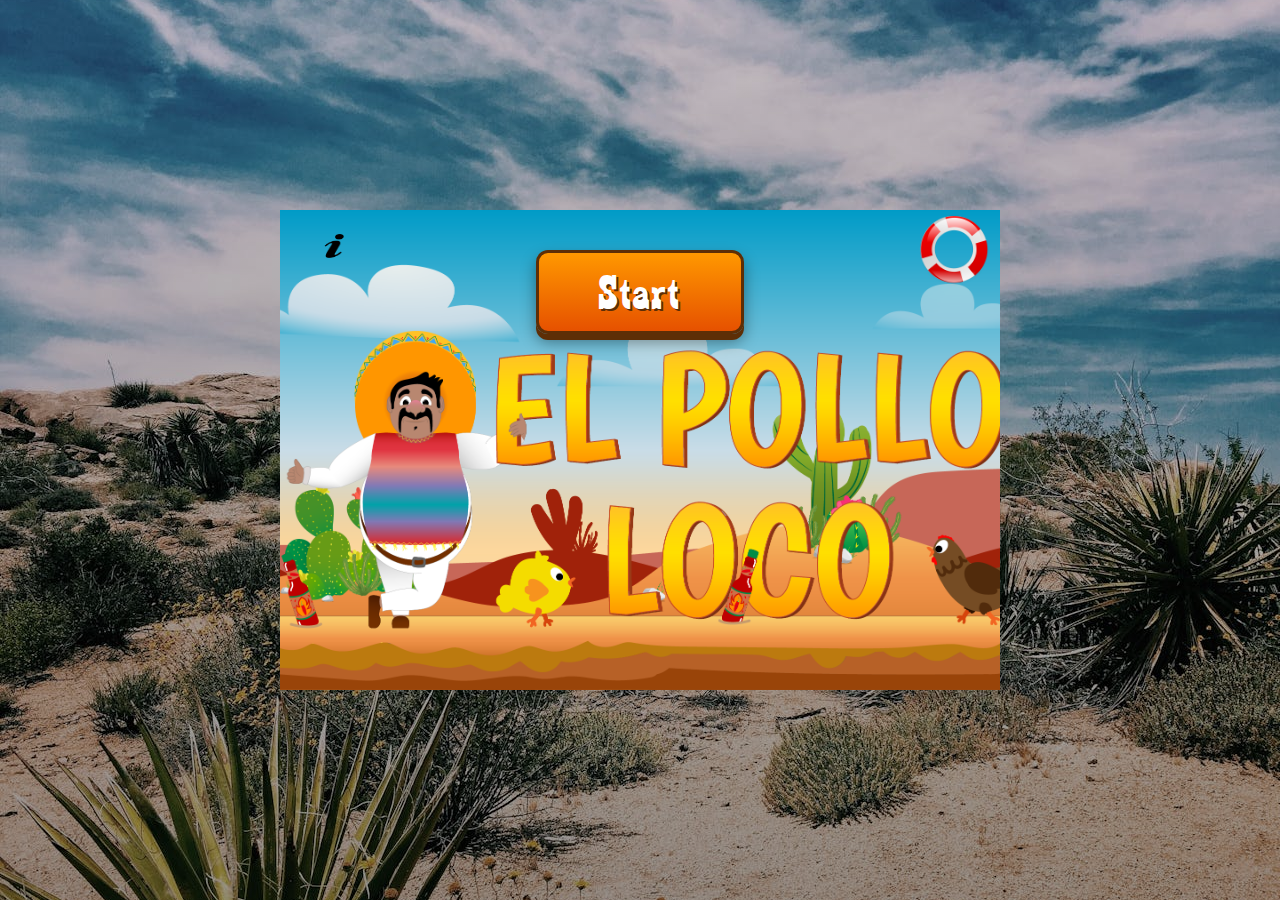
<file: index.html>
<!DOCTYPE html>
<html lang="en">
<html translate="no">

<head>
    <meta charset="UTF-8">
    <meta name="viewport" content="width=device-width, initial-scale=1.0">
    <title>El Pollo Loco</title>
    <link rel="shortcut icon" href="./img/9_intro_outro_screens/start/startscreen_1.png" type="image/x-icon">
    <link rel="stylesheet" href="./css/style.css">
    <link rel="stylesheet" href="./css/media.css">
    <script src="./models/drawable-object.class.js"></script>
    <script src="./models/movable-object.class.js"></script>
    <script src="./models/character.class.js"></script>
    <script src="./models/chicken.class.js"></script>
    <script src="./models/chicken-small.class.js"></script>
    <script src="./models/world.class.js"></script>
    <script src="./models/cloud.class.js"></script>
    <script src="./models/status-bar.class.js"></script>
    <script src="./models/status-bar-coins.class.js"></script>
    <script src="./models/status-bar-bottle.class.js"></script>
    <script src="./models/status-bar-endboss.class.js"></script>
    <script src="./models/background-object.class.js"></script>
    <script src="./models/audio-collection.class.js"></script>
    <script src="./models/keyboard.class.js"></script>
    <script src="./models/coins.class.js"></script>
    <script src="./models/bottle.class.js"></script>
    <script src="./models/level.class.js"></script>
    <script src="./models/throwable-object.class.js"></script>
    <script src="./models/endboss.class.js"></script>
    <script src="./level.js/level1.js"></script>
    <script src="./script.js"></script>
    <style>
        @font-face {
            font-family: 'zabras';
            src: url('./fonts/zabars.ttf') format('truetype');
        }
    </style>
</head>

<body>
    <div class="canvas-body">
        <canvas id="canvas" width="720" height="480">
        </canvas>
        <div id="aviable-bottles"></div>
        <div id="buttons" class="d-none">
            <button id="quit-button-game" onclick="quitGame()"></button>
            <button id="restart" onclick="restartGame()"></button>
            <button id="mute" class="mute-off" onclick="toggleSoundImage()"></button>
        </div>
    </div>
    </div>

    <div id="steering" class="d-none">
        <h2>Arrows Left / Right <br> = <br> <span>Walk</span></h2>
        <h2>Spacebar <br> = <br> <span>Jump</span></h2>
        <h2>D <br> = <br> <span>Throw Bottle</span></h2>
    </div>
    <div id="start">
        <div class="button-container">
            <img id="lifebouy-startscreen" src="./img/lifebuoy.png" alt="" onclick="showRules()">
            <img id="button-container-info" src="./img/info.png" alt="" onclick="openImprint()">
            <button id="start-button" class="btn" onclick="startGame()">Start</button>
        </div>
    </div>
    <div id="game-rules" class="d-none">
        <button class="close-gamerules" onclick="closeRules()">X</button>
        <h2>The fastest way to win!</h2>
        <p>- To defeat the Small Chicken, you need <span>1</span> bottle or you can jump on its head.</p>
        <p>- To defeat the Boss, you need <span>5</span> bottles. If you have fewer than <span>5</span> bottles, it's
            Game Over!</p>
    </div>
    <div id="imprint" class="d-none">
        <div id="close-x" onclick="closeImprint()">X</div>
        <div class='impressum'>
            <h4 class="icons-from">Items by: <a href="https://flaticon.com" target="_blank">https://flaticon.com</a>
            </h4>
            <h1>Impressum</h1>
            <p>Angaben gemäß § 5 DDG</p>
            <p>Manuel Mannhold <br>
                Paul-Schreier-Straße 26<br>
                16761 Hennigsdorf <br>
            </p>
            <br>
            <p> <strong>Vertreten durch: </strong><br>
                Manuel Mannhold<br>
            </p>
            <br>
            <p><strong>Kontakt:</strong> <br>
                Telefon: <a href='tel:+4917683168535'>017683168535</a><br>
                E-Mail: <a href='mailto:M.Mannhold@gmx.de'>M.Mannhold@gmx.de</a></br></p>
            <br>
            <p><strong>Haftungsausschluss: </strong><br><br><strong>Haftung für Inhalte</strong><br><br>
                Die Inhalte unserer Seiten wurden mit größter Sorgfalt erstellt. Für die Richtigkeit, Vollständigkeit
                und Aktualität der Inhalte können wir jedoch keine Gewähr übernehmen. Als Diensteanbieter sind wir gemäß
                § 7 Abs.1 DDG für eigene Inhalte auf diesen Seiten nach den allgemeinen Gesetzen verantwortlich. Nach §§
                8 bis 10 DDG sind wir als Diensteanbieter jedoch nicht verpflichtet, übermittelte oder gespeicherte
                fremde Informationen zu überwachen oder nach Umständen zu forschen, die auf eine rechtswidrige Tätigkeit
                hinweisen. Verpflichtungen zur Entfernung oder Sperrung der Nutzung von Informationen nach den
                allgemeinen Gesetzen bleiben hiervon unberührt. Eine diesbezügliche Haftung ist jedoch erst ab dem
                Zeitpunkt der Kenntnis einer konkreten Rechtsverletzung möglich. Bei Bekanntwerden von entsprechenden
                Rechtsverletzungen werden wir diese Inhalte umgehend entfernen.<br><br><strong>Haftung für
                    Links</strong><br><br>
                Unser Angebot enthält Links zu externen Webseiten Dritter, auf deren Inhalte wir keinen Einfluss haben.
                Deshalb können wir für diese fremden Inhalte auch keine Gewähr übernehmen. Für die Inhalte der
                verlinkten Seiten ist stets der jeweilige Anbieter oder Betreiber der Seiten verantwortlich. Die
                verlinkten Seiten wurden zum Zeitpunkt der Verlinkung auf mögliche Rechtsverstöße überprüft.
                Rechtswidrige Inhalte waren zum Zeitpunkt der Verlinkung nicht erkennbar. Eine permanente inhaltliche
                Kontrolle der verlinkten Seiten ist jedoch ohne konkrete Anhaltspunkte einer Rechtsverletzung nicht
                zumutbar. Bei Bekanntwerden von Rechtsverletzungen werden wir derartige Links umgehend
                entfernen.<br><br><strong>Urheberrecht</strong><br><br>
                Die durch die Seitenbetreiber erstellten Inhalte und Werke auf diesen Seiten unterliegen dem deutschen
                Urheberrecht. Die Vervielfältigung, Bearbeitung, Verbreitung und jede Art der Verwertung außerhalb der
                Grenzen des Urheberrechtes bedürfen der schriftlichen Zustimmung des jeweiligen Autors bzw. Erstellers.
                Downloads und Kopien dieser Seite sind nur für den privaten, nicht kommerziellen Gebrauch gestattet.
                Soweit die Inhalte auf dieser Seite nicht vom Betreiber erstellt wurden, werden die Urheberrechte
                Dritter beachtet. Insbesondere werden Inhalte Dritter als solche gekennzeichnet. Sollten Sie trotzdem
                auf eine Urheberrechtsverletzung aufmerksam werden, bitten wir um einen entsprechenden Hinweis. Bei
                Bekanntwerden von Rechtsverletzungen werden wir derartige Inhalte umgehend
                entfernen.<br><br><strong>Datenschutz</strong><br><br>
                Die Nutzung unserer Webseite ist in der Regel ohne Angabe personenbezogener Daten möglich. Soweit auf
                unseren Seiten personenbezogene Daten (beispielsweise Name, Anschrift oder eMail-Adressen) erhoben
                werden, erfolgt dies, soweit möglich, stets auf freiwilliger Basis. Diese Daten werden ohne Ihre
                ausdrückliche Zustimmung nicht an Dritte weitergegeben. <br>
                Wir weisen darauf hin, dass die Datenübertragung im Internet (z.B. bei der Kommunikation per E-Mail)
                Sicherheitslücken aufweisen kann. Ein lückenloser Schutz der Daten vor dem Zugriff durch Dritte ist
                nicht möglich. <br>
                Der Nutzung von im Rahmen der Impressumspflicht veröffentlichten Kontaktdaten durch Dritte zur
                Übersendung von nicht ausdrücklich angeforderter Werbung und Informationsmaterialien wird hiermit
                ausdrücklich widersprochen. Die Betreiber der Seiten behalten sich ausdrücklich rechtliche Schritte im
                Falle der unverlangten Zusendung von Werbeinformationen, etwa durch Spam-Mails, vor.<br>
                <br><br><strong>Google Analytics</strong><br><br>
                Diese Website benutzt Google Analytics, einen Webanalysedienst der Google Inc. (''Google''). Google
                Analytics verwendet sog. ''Cookies'', Textdateien, die auf Ihrem Computer gespeichert werden und die
                eine Analyse der Benutzung der Website durch Sie ermöglicht. Die durch den Cookie erzeugten
                Informationen über Ihre Benutzung dieser Website (einschließlich Ihrer IP-Adresse) wird an einen Server
                von Google in den USA übertragen und dort gespeichert. Google wird diese Informationen benutzen, um Ihre
                Nutzung der Website auszuwerten, um Reports über die Websiteaktivitäten für die Websitebetreiber
                zusammenzustellen und um weitere mit der Websitenutzung und der Internetnutzung verbundene
                Dienstleistungen zu erbringen. Auch wird Google diese Informationen gegebenenfalls an Dritte übertragen,
                sofern dies gesetzlich vorgeschrieben oder soweit Dritte diese Daten im Auftrag von Google verarbeiten.
                Google wird in keinem Fall Ihre IP-Adresse mit anderen Daten der Google in Verbindung bringen. Sie
                können die Installation der Cookies durch eine entsprechende Einstellung Ihrer Browser Software
                verhindern; wir weisen Sie jedoch darauf hin, dass Sie in diesem Fall gegebenenfalls nicht sämtliche
                Funktionen dieser Website voll umfänglich nutzen können. Durch die Nutzung dieser Website erklären Sie
                sich mit der Bearbeitung der über Sie erhobenen Daten durch Google in der zuvor beschriebenen Art und
                Weise und zu dem zuvor benannten Zweck einverstanden.
            </p><br>
            Impressum vom <a href="https://www.impressum-generator.de">Impressum Generator</a> der <a
                href="https://www.kanzlei-hasselbach.de/rechtsgebiete/familienrecht/">Kanzlei Hasselbach, Fachanwälte
                für Familienrecht</a>
        </div>
    </div>
    <div id="endscreen" class="d-none">
        <div class="button-endscreen-container">
            <button class="btn" onclick="restartGame()">Restart</button>
            <button class="btn" onclick="quitGame()">Back to Menu</button>
        </div>
    </div>
    <div id="winscreen" class="d-none">
        <img src="img/9_intro_outro_screens/win/win_1.png" alt="">
        <button class="btn" onclick="restartGame()">Restart</button>
        <button class="btn" onclick="quitGame()">Back to Menu</button>
    </div>

    <div id="landscape">
        <span>Please rotate your Device to Play</span>
        <img src="./img/phone-position-rotation-from-horizontal-to-vertical.png" alt="image rotate phone">
    </div>

    <div id="steering-buttons-mobile" class="d-none">
        <div class="steering-left-side">
            <img src="./img/arrow_left.png" alt="" id="btn-left" onmousedown="return false">
            <img src="./img/arrow_right.png" alt="" id="btn-right" onmousedown="return false">
        </div>
        <div class="steering-right-side">
            <img class="image-throw-span" src="./img/arrow_right.png" alt="" id="btn-throw" onmousedown="return false">
            <img class="arrow-right-rotatedZ-270" src="./img/arrow_right.png" alt="" id="btn-jump"
                onmousedown="return false">
        </div>
    </div>
    <script src="./js/game.js"></script>
</body>

</html>
</file>
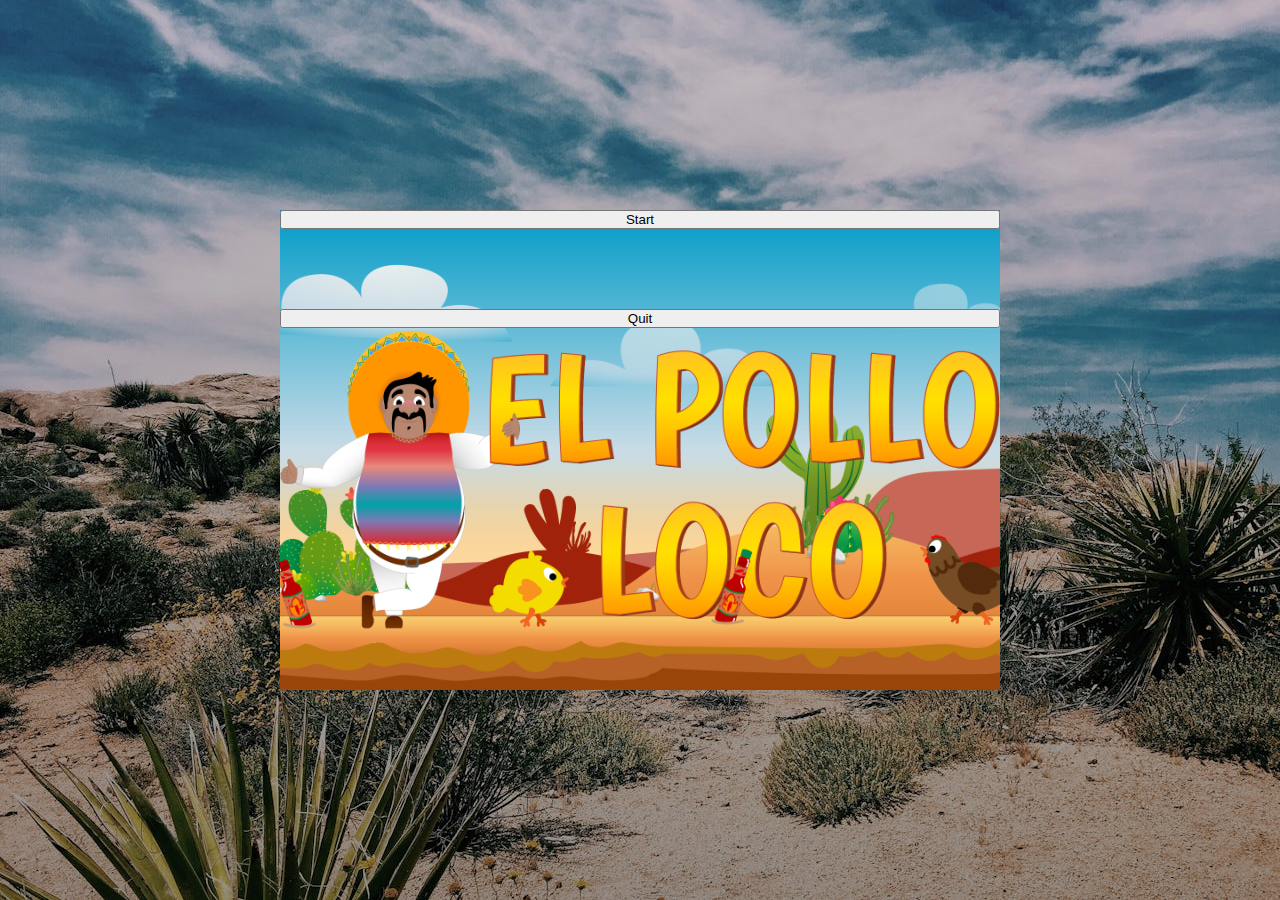
<file: start-screen.html>
<!DOCTYPE html>
<html lang="en">
<head>
    <meta charset="UTF-8">
    <meta name="viewport" content="width=device-width, initial-scale=1.0">
    <title>El Pollo Loco</title>
    <link rel="stylesheet" href="style.css">
    <script src="script.js"></script>
</head>
<body>

    <div id="start">
        <button id="start-button" onclick="startGame()">Start</button>
        <button id="quit-button" onclick="exitGame()">Quit</button>
    </div>
    
</body>
</html>
</file>
<file: css/style.css>
* {
    margin: 0;
    padding: 0;
    box-sizing: border-box;
}

.d-none {
    display: none !important;
}

body {
    display: flex;
    flex-direction: column;
    align-items: center;
    justify-content: center;
    font-family: 'zabras', Arial, Helvetica, sans-serif;
    background-color: lightgray;
    background-image: linear-gradient(to bottom, rgba(0, 0, 0, 0.2), rgba(0, 0, 0, 0.4)), url('../img/pexels-background.jpg');
    background-repeat: no-repeat;
    background-position: center;
    background-size: cover;
    height: 100dvh;
    overflow: hidden;
}

h2, p, span {
    font-family: 'zabras', sans-serif;
}

h1 {
    font-size: 84px;
    letter-spacing: 3px;
    color: orange;
    text-shadow: 1px 5px 10px black;
}

canvas {
    background-color: black;
    display: block;
}

#steering {
    width: 90%;
    display: flex;
    justify-content: space-around;
    color: orange;
    letter-spacing: 3px;
    font-size: 24px;
    text-align: center;
    text-shadow: 1px 2px 5px black;
    letter-spacing: 4px;
    pointer-events: none;
    position: absolute;
    bottom: 10%;
}

#steering span {
    text-decoration: underline;
    text-underline-offset: 6px;
}

#start {
    background-image: url('../img/9_intro_outro_screens/start/startscreen_1.png');
    background-size: cover;
    background-repeat: no-repeat;
    background-position: center right -60px;
    display: flex;
    flex-direction: column;
    gap: 80px;
    position: absolute;
    min-height: 480px;
    width: 100%;
    max-width: 720px;
}

#lifebouy-startscreen {
    position: absolute;
    right: 10px;
    top: 5px;
    cursor: pointer;
}

#lifebouy-startscreen {
    width: 10%;
}

.close-gamerules {
    position: sticky;
    top: 0px;
    border-radius: 25%;
    cursor: pointer;
    width: max-content;
    font-size: 35px;
    text-shadow: none;
    border: none;
    background-color: inherit;
}

#game-rules span {
    color: red;
    font-size: 48px;
    text-decoration: underline;
}

.btn {
    border-radius: 12px;
    outline: none;
    border: 3px solid #5d2e06;
    background: linear-gradient(180deg, #ff9800 0%, #e65100 100%);
    padding: 12px 60px;
    cursor: pointer;
    font-family: 'zabras', Arial, sans-serif;
    font-size: 48px;
    color: white;
    letter-spacing: 2px;
    text-shadow: 2px 2px 0px #5d2e06;
    box-shadow: 0 6px 0 #5d2e06, 0 8px 15px rgba(0,0,0,0.4);
    transition: all 0.1s ease;
}

.btn:hover {
    background: linear-gradient(180deg, #ffb74d 0%, #fb8c00 100%);
    transform: translateY(-2px);
    box-shadow: 0 8px 0 #5d2e06, 0 10px 20px rgba(0,0,0,0.4);
}

.btn:active {
    transform: translateY(4px);
    box-shadow: 0 2px 0 #5d2e06;
}

/* <--------------Game settings----------> */

#buttons {
    padding: 5px 10px;
    display: flex;
    gap: 20px;
    position: absolute;
    right: 40%;
    top: 5%;
}

.button-container {
    display: flex;
    justify-content: center;
    gap: 40px;
    margin-top: 40px;
}

#button-container-info {
    width: 5%;
    height: 5%;
    position: absolute;
    left: 5%;
    top: 5%;
    cursor: pointer;
}

#mute-button {
    display: flex;
}

#quit-button-game {
    background-image: url('../img/10_buttons/quit.png');
    background-position: center;
    background-size: 40px;
    background-repeat: no-repeat;
    background-color: transparent;
}

#quit-button-game,
#restart,
#mute,
#fullscreen {
    border: none;
    width: 35px;
    height: 40px;
    outline: none;
}

#quit-button-game:hover,
#restart:hover,
#mute:hover,
#fullscreen:hover {
    cursor: pointer;
}

#restart {
    background-image: url('../img/10_buttons/reload.png');
    background-position: center;
    background-size: 30px;
    background-repeat: no-repeat;
    background-color: transparent;
}

.mute-off {
    background-image: url('../img/10_buttons/sound-on.png');
    background-position: center;
    background-size: 30px;
    background-repeat: no-repeat;
    background-color: transparent;
}

.mute-on {
    background-image: url('../img/10_buttons/sound-off.png');
    background-position: center;
    background-size: 30px;
    background-repeat: no-repeat;
    background-color: transparent;
}

#fullscreen {
    background-image: url('../img/10_buttons/fullscreen.png');
    background-position: center;
    background-size: 30px;
    background-repeat: no-repeat;
    background-color: transparent;
}

#canvas-container {
    display: flex;
    flex-direction: column;
    gap: 20px;
    position: relative;
}

#endscreen {
    display: flex;
    flex-direction: column;
    justify-content: space-between;
    align-items: center;
    padding: 20px;
    position: absolute;
    background-color: black;
    overflow: hidden;
    width: 720px;
    height: 480px;
    background-image: url("../img/9_intro_outro_screens/game_over/oh no you lost!.png");
    background-repeat: no-repeat;
    background-position: center;
    background-size: cover;
}

.button-endscreen-container {
    width: 720px;
    height: 480px;
    display: flex;
    flex-direction: column;
    align-items: center;
    justify-content: space-between;
}

#game-rules {
    width: 720px;
    height: 480px;
    position: absolute;
    display: flex;
    flex-direction: column;
    align-items: center;
    justify-content: center;
    font-size: 40px;
    padding: 10px;
    background-color: orange;
    gap: 20px;
}

#winscreen {
    position: absolute;
    width: 720px;
    height: 480px;
    display: flex;
    align-items: center;
    justify-content: center;
    background-color: maroon;
    display: flex;
    flex-direction: column;
    justify-content: space-evenly;
}

#winscreen img {
    width: 70%;
    filter: drop-shadow(15px 15px);
}

#landscape {
    background-color: white;
    position: fixed;
    top: 0;
    bottom: 0;
    left: 0;
    right: 0;
    font-size: 60px;
    color: black;
    padding: 50px;
    width: 100%;
}

#landscape span {
    text-wrap: balance;
}

#landscape img {
    max-width: 70%;
}

#landscape span {
    display: flex;
    flex-direction: column;
    gap: 30px;
}

.full-image-background {
    display: flex;
    flex-direction: column;
    justify-content: center;
    align-items: center;
    height: 100vh;
    width: 100%;
}

#steering-buttons-mobile {
    display: flex;
    justify-content: space-between;
    align-items: flex-end;
    position: absolute;
    bottom: 20px; 
    width: 100%;
    padding: 0 30px;
    pointer-events: none; 
}

#steering-buttons-mobile img {
    width: 70px; 
    height: 70px;
    opacity: 0.7;
    pointer-events: auto; 
    transition: transform 0.1s, opacity 0.1s;
    filter: sepia(1) saturate(7) hue-rotate(340deg) drop-shadow(2px 2px 2px black);
}

#steering-buttons-mobile img:active {
    transform: scale(0.9);
    opacity: 1;
}

.steering-left-side {
    display: flex;
    justify-content: flex-start;
    gap: 20px;
    width: 50%;
    padding-left: 20px;
}

.steering-right-side {
    display: flex;
    justify-content: flex-end;
    gap: 20px;
    width: 50%;
    padding-right: 20px;
    align-items: center;
    padding-bottom: 5px;
}

#imprint {
    width: 720px;
    height: 480px;
    background-color: orange;
    position: absolute;
    display: flex;
    flex-direction: column;
    align-items: center;
    padding: 20px;
    font-size: 24px;
    text-shadow: 1px 1px white;
    font-family: Arial, Helvetica, sans-serif;
    letter-spacing: 1px;
    padding: 24px;
    overflow: scroll;
    scrollbar-width: none;
}

#imprint h1 {
    width: 100%;
    display: flex;
    justify-content: center;
    font-size: 80px;
}

#close-x {
    position: sticky;
    top: 0px;
    border-radius: 25%;
    cursor: pointer;
    width: max-content;
    margin-left: auto;
    font-size: 35px;
    text-shadow: none;
}

#aviable-bottles {
    position: absolute;
    top: 20px;
    left: 50%;
    transform: translateX(-50%);
    background: rgba(0, 0, 0, 0.5);
    border: 2px solid orange;
    border-radius: 20px;
    padding: 5px 20px;
    color: orange;
    font-weight: bold;
    display: flex;
    align-items: center;
    gap: 10px;
}

.canvas-body {
    position: relative;
}

.icons-from {
    font-size: 20px;
    letter-spacing: 2px;
}

.icons-from a:hover {
    color: rgba(0, 0, 0, 0.7);
}

#steering-buttons-mobile img {
    width: 15%;
    cursor: pointer;
}

.image-throw-span {
    transform: rotate(-60deg);
}

.arrow-right-rotatedZ-270 {
    transform: rotateZ(270deg);
}
</file>
<file: css/media.css>
/*Smartphones-------*/
@media only screen and (max-width: 720px) {
    #canvas {
        width: 100%;
    }

    #start {
        display: block;
        width: 100%;
    }
}

/*Smartphones-------*/
@media only screen and (max-height: 480px) {
    canvas {
        height: 100vh;
        width: 100%;
    }

    h1 {
        display: none;
    }
}

@media only screen and (max-width: 500px) and (orientation: landscape) {
    #landscape {
        display: block !important;
    }

    #start {
        background-position: center;
    }

    #endscreen {
        width: 100%;
        height: 100vh;
    }

    .btn {
        padding: 0 40px;
    }

    #buttons {
        top: 0;
    }
}

@media only screen and (width >=500px) {
    #landscape {
        display: none !important;
    }

    #start {
        background-position: center;
    }
}

@media (pointer: coarse) and (orientation: landscape) {
    #steering-buttons-mobile {
        display: flex !important;
    }

    .button-endscreen-container {
        justify-content: space-around;
        gap: 60px;
    }

    .btn {
        padding: 5px 40px;
    }

    #endscreen {
        padding: unset;
    }

    #imprint {
        padding: 60px;
    }

    #lifebouy-startscreen {
        top: 15%;
    }

    #steering {
        display: none;
    }

    #button-container-info {
        top: 15%;
    }

    #start-button {
        margin-top: 15px;
        padding: 5px 40px;
    }
}
</file>
<file: style.css>
* {
    margin: 0;
    padding: 0;
    box-sizing: border-box;
}

.d-none {
    display: none !important;
}

body {
    display: flex;
    flex-direction: column;
    align-items: center;
    justify-content: center;
    font-family: 'zabras', Arial, Helvetica, sans-serif;
    background-color: lightgray;
    background-image: linear-gradient(to bottom, rgba(0, 0, 0, 0.2), rgba(0, 0, 0, 0.4)), url('./img/pexels-background.jpg');
    background-repeat: no-repeat;
    background-position: center;
    background-size: cover;
    height: 100vh;
    overflow: hidden;
}

h1 {
    font-size: 84px;
    letter-spacing: 3px;
    color: orange;
    text-shadow: 1px 5px 10px black;
}

canvas {
    background-color: black;
    display: block;
}

#steering {
    width: 90%;
    display: flex;
    justify-content: space-around;
    color: orange;
    letter-spacing: 3px;
    font-size: 24px;
    text-align: center;
    text-shadow: 1px 2px 5px black;
    letter-spacing: 4px;
    pointer-events: none;
    position: absolute;
    bottom: 10%;
}

#steering span {
    text-decoration: underline;
    text-underline-offset: 6px;
}

#start {
    background-image: url('./img/9_intro_outro_screens/start/startscreen_1.png');
    background-size: cover;
    background-repeat: no-repeat;
    background-position: center right -60px;
    display: flex;
    flex-direction: column;
    gap: 80px;
    position: absolute;
    height: 480px;
    width: 720px;
}

.btn {
    border-radius: 15px;
    outline: none;
    border: none;
    background-color: orange;
    padding: 20px 80px;
    cursor: pointer;
    font-family: 'zabras', Arial, Helvetica, sans-serif;
    font-size: 60px;
    letter-spacing: 2px;
}

.btn:hover {
    background-color: rgb(220, 220, 220);
    box-shadow: inset 1px 2px 10px black;
}

/* <--------------Game settings----------> */

#buttons {
    padding: 5px 10px;
    display: flex;
    gap: 20px;
    position: absolute;
    right: 40%;
    top: 20%;
}

.button-container {
    display: flex;
    justify-content: center;
    gap: 40px;
    padding: 20px;
}

#mute-button {
    display: flex;
}

#quit-button-game {
    background-image: url('./img/10_buttons/quit.png');
    background-position: center;
    background-size: 40px;
    background-repeat: no-repeat;
    background-color: transparent;
}

#quit-button-game,
#restart,
#mute,
#fullscreen {
    border: none;
    width: 35px;
    height: 40px;
    outline: none;
}

#quit-button-game:hover,
#restart:hover,
#mute:hover,
#fullscreen:hover {
    cursor: pointer;
}

#restart {
    background-image: url('./img/10_buttons/reload.png');
    background-position: center;
    background-size: 30px;
    background-repeat: no-repeat;
    background-color: transparent;
}

.mute-off {
    background-image: url('./img/10_buttons/sound-on.png');
    background-position: center;
    background-size: 30px;
    background-repeat: no-repeat;
    background-color: transparent;
}

.mute-on {
    background-image: url('./img/10_buttons/sound-off.png');
    background-position: center;
    background-size: 30px;
    background-repeat: no-repeat;
    background-color: transparent;
}

#fullscreen {
    background-image: url('./img/10_buttons/fullscreen.png');
    background-position: center;
    background-size: 30px;
    background-repeat: no-repeat;
    background-color: transparent;
}

#canvas-container {
    display: flex;
    flex-direction: column;
    gap: 20px;
    position: relative;
}

#endscreen {
    display: flex;
    flex-direction: column;
    justify-content: space-between;
    align-items: center;
    padding: 20px;
    position: absolute;
    background-color: black;
    overflow: hidden;
    width: 720px;
    height: 480px;
    background-image: url("./img/9_intro_outro_screens/game_over/oh\ no\ you\ lost!.png");
    background-repeat: no-repeat;
    background-position: center;
    background-size: cover;
}

#winscreen {
    position: absolute;
    width: 720px;
    height: 480px;
    display: flex;
    align-items: center;
    justify-content: center;
    background-color: orange;
}

#winscreen img {
    width: 70%;
    filter: drop-shadow(15px 15px);
}

#landscape {
    background-color: white;
    position: fixed;
    top: 0;
    bottom: 0;
    left: 0;
    right: 0;
    font-size: 60px;
    color: black;
    padding: 50px;
    width: 100%;
}

#landscape span {
    text-wrap: balance;
}

#landscape img {
    max-width: 70%;
}

#landscape span {
    display: flex;
    flex-direction: column;
    gap: 30px;
}

.full-image-background {
    display: flex;
    flex-direction: column;
    justify-content: center;
    align-items: center;
    height: 100vh;
    width: 100%;
}

#steering-buttons-mobile {
    display: flex;
    justify-content: space-between;
    align-items: center;
    position: absolute;
    bottom: 0;
    left: 0;
    padding-bottom: 10px;
    border-radius: 15px;
}

.steering-left-side {
    display: flex;
    justify-content: flex-start;
    gap: 20px;
    width: 50%;
    padding-left: 20px;
}

.steering-right-side {
    display: flex;
    justify-content: flex-end;
    gap: 20px;
    width: 50%;
    padding-right: 20px;
    align-items: center;
    padding-bottom: 5px;
}

#steering-buttons-mobile img {
    width: 15%;
    cursor: pointer;
}

.image-throw-span {
    transform: rotate(-60deg);
}

.arrow-right-rotatedZ-270 {
    transform: rotateZ(270deg);
}


/*Smartphones-------*/
@media only screen and (max-width: 720px) {
    #canvas {
        width: 100%;
    }
}

/*Smartphones-------*/
@media only screen and (max-height: 480px) {
    canvas {
        height: 100vh;
        width: 100%;
    }

    h1 {
        display: none;
    }
}

@media only screen and (max-width: 500px) and (orientation: landscape) {
    #landscape {
        display: block !important;
    }

    #steering {
        display: flex;
        font-size: 14px;
    }

    #start {
        background-position: center;
    }

    #endscreen {
        width: 100%;
        height: 100vh;
    }

    .btn {
        padding: 0 40px;
    }

    #buttons {
        top: 0;
    }
}

@media (width >=500px) {
    #landscape {
        display: none !important;
    }
}

@media (pointer: coarse) and (orientation: landscape) {
    #steering-buttons-mobile {
        display: flex !important;
    }

    #steering {
        display: none;
    }
}
</file>
